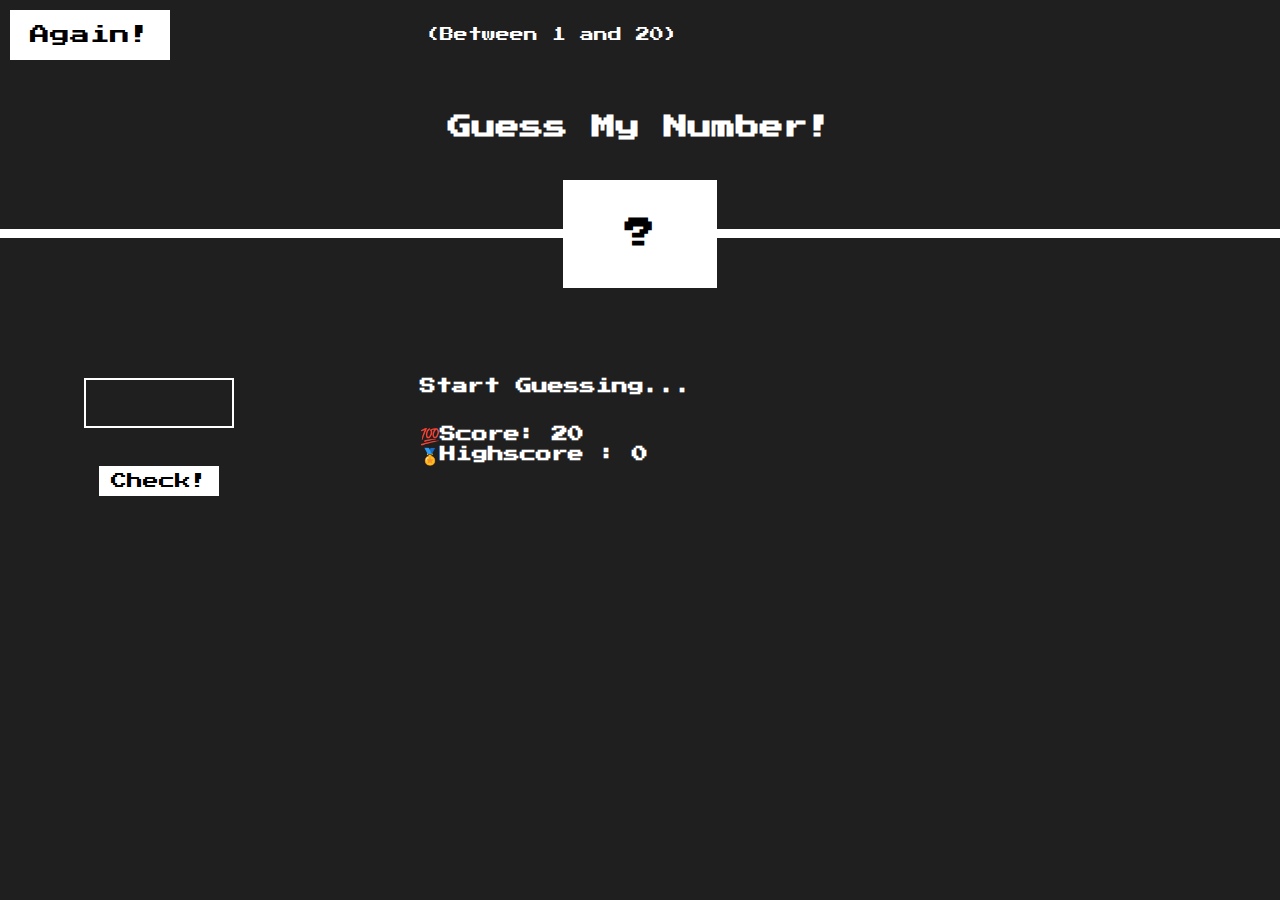
<file: Guess My Number/index.html>
<!DOCTYPE html>
<html lang="en">
  <head>
    <meta charset="UTF-8" />
    <meta name="viewport" content="width=device-width, initial-scale=1.0" />
    <title>Guess My Number</title>
    <link rel="stylesheet" href="style.css" />
  </head>
  <body>
    <div class="container">
      <div class="topbar">
        <button class="again">Again!</button>
        <p>(Between 1 and 20)</p>
      </div>

      <div class="header">
        <h2>Guess My Number!</h2>
      </div>
      <div class="separator">
        <div class="random-no-box">
          <h2 class="question">?</h2>
        </div>
      </div>
      <div class="user-space">
        <div class="user-guess-box">
          <input id="user-guess" type="number" />
          <button>Check!</button>
        </div>
        <div class="scoreboard">
          <h4 id="results">Start Guessing...</h4>
          <br />
          <br />
          <h4 id="scores">💯Score: <span class="score">20</span></h4>
          <h4>🏅Highscore : <span class="hscore">0</span></h4>
        </div>
      </div>
    </div>
    <script src="script.js"></script>
  </body>
</html>
</file>
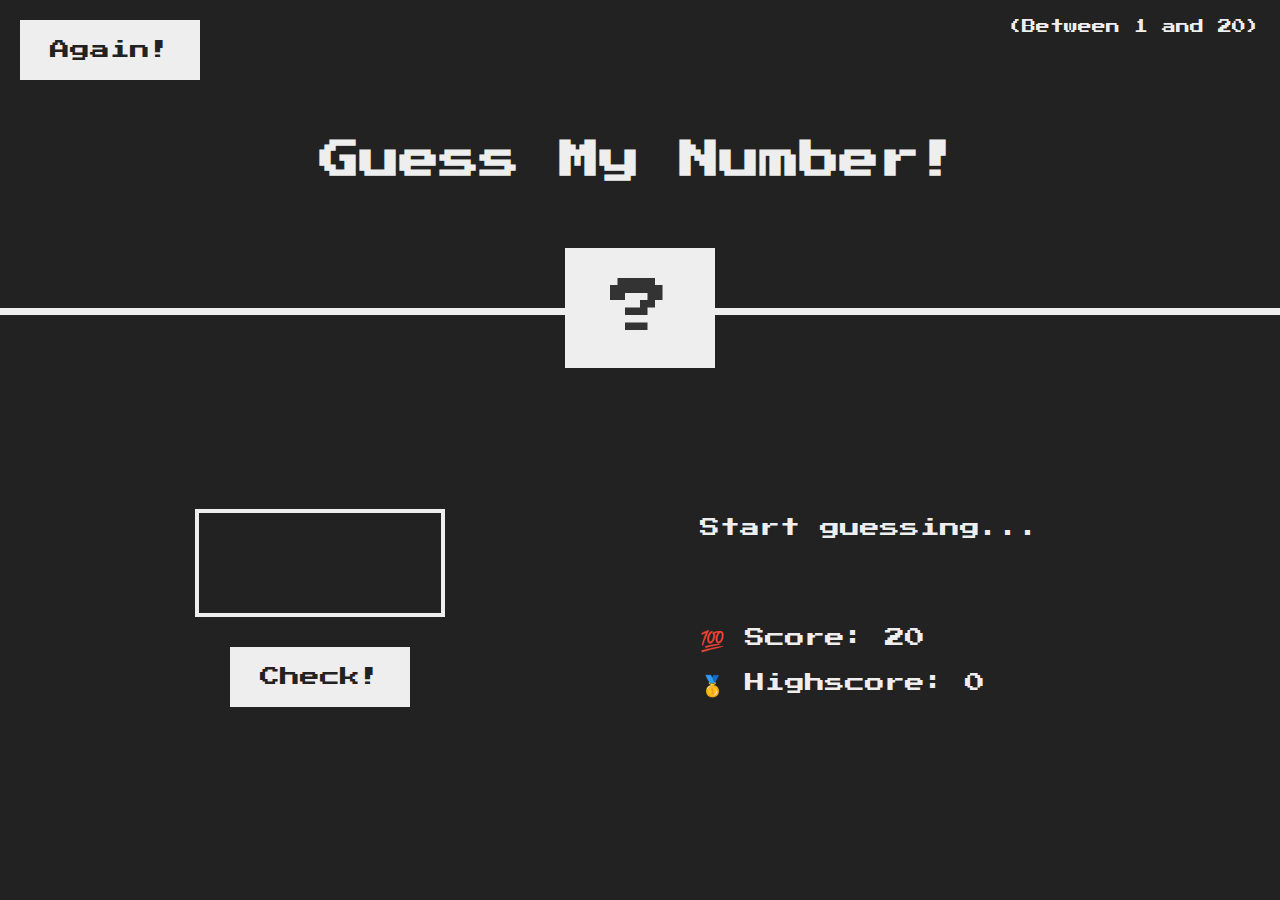
<file: Guess My Number/05-Guess-My-Number/final/index.html>
<!DOCTYPE html>
<html lang="en">
  <head>
    <meta charset="UTF-8" />
    <meta name="viewport" content="width=device-width, initial-scale=1.0" />
    <meta http-equiv="X-UA-Compatible" content="ie=edge" />
    <link rel="stylesheet" href="style.css" />
    <title>Guess My Number!</title>
  </head>
  <body>
    <header>
      <h1>Guess My Number!</h1>
      <p class="between">(Between 1 and 20)</p>
      <button class="btn again">Again!</button>
      <div class="number">?</div>
    </header>
    <main>
      <section class="left">
        <input type="number" class="guess" />
        <button class="btn check">Check!</button>
      </section>
      <section class="right">
        <p class="message">Start guessing...</p>
        <p class="label-score">💯 Score: <span class="score">20</span></p>
        <p class="label-highscore">
          🥇 Highscore: <span class="highscore">0</span>
        </p>
      </section>
    </main>
    <script src="script.js"></script>
  </body>
</html>
</file>
<file: Guess My Number/style.css>
@import url("https://fonts.googleapis.com/css2?family=Press+Start+2P&display=swap");

* {
  margin: 0;
  padding: 0;
  box-sizing: border-box;
  font-family: "Press Start 2P", system-ui;
}

body {
  background-color: #1f1f1f;
  height: 100vh;
}

.container {
  display: flex;
  flex-direction: column;
}

.topbar {
  height: 50px;
  margin: 10px;
  display: flex;
  flex-direction: row;
}

.topbar button {
  height: 50px;
  width: 160px;
  font-size: 20px;
  background: #fff;
  border: 0;
}

.topbar p {
  /* background-color: #9e4b4b; */
  display: flex;
  align-items: center;
  justify-content: center;
  color: white;
  font-size: 14px;
  position: relative;
  margin-left: 20vw;
}

.header h2 {
  color: #fff;
  justify-content: center;
  display: flex;
  margin-top: 5vh;
}
.separator {
  background-color: #fff;
  height: 1vh;
  margin-top: 10vh;
  margin-bottom: 10vh;
  align-items: center;
  justify-content: center;
  display: flex;
}
.random-no-box {
  display: flex;
  align-items: center;
  justify-content: center;
  background-color: #fff;
  width: 12vw;
  height: 12vh;
  font-size: 20px;
  transition: 0.1s;
}
.random-no-box h2 {
  font-size: 30px;
}
.user-space {
  display: flex;
  flex-direction: row;
  margin: 20px;
  margin-top: 50px;
}
.user-guess-box {
  margin-right: 15%;
  display: flex;
  flex-direction: column;
  justify-content: center;
  align-items: center;
  margin-left: 5vw;
}
.user-guess-box input {
  display: flex;
  text-align: center;
  width: 150px;
  height: 50px;
  background: transparent;
  border: 2px solid #fff;
  margin-bottom: 3vw;
  color: #fff;
  font-size: 20px;
}

.user-guess-box button {
  height: 30px;
  width: 120px;
  font-size: 16px;
  background: #fff;
  border: 0;
}
.scoreboard {
  color: #fff;
}
</file>
<file: Guess My Number/05-Guess-My-Number/final/style.css>
@import url('https://fonts.googleapis.com/css?family=Press+Start+2P&display=swap');

* {
  margin: 0;
  padding: 0;
  box-sizing: inherit;
}

html {
  font-size: 62.5%;
  box-sizing: border-box;
}

body {
  font-family: 'Press Start 2P', sans-serif;
  color: #eee;
  background-color: #222;
  /* background-color: #60b347; */
}

/* LAYOUT */
header {
  position: relative;
  height: 35vh;
  border-bottom: 7px solid #eee;
}

main {
  height: 65vh;
  color: #eee;
  display: flex;
  align-items: center;
  justify-content: space-around;
}

.left {
  width: 52rem;
  display: flex;
  flex-direction: column;
  align-items: center;
}

.right {
  width: 52rem;
  font-size: 2rem;
}

/* ELEMENTS STYLE */
h1 {
  font-size: 4rem;
  text-align: center;
  position: absolute;
  width: 100%;
  top: 52%;
  left: 50%;
  transform: translate(-50%, -50%);
}

.number {
  background: #eee;
  color: #333;
  font-size: 6rem;
  width: 15rem;
  padding: 3rem 0rem;
  text-align: center;
  position: absolute;
  bottom: 0;
  left: 50%;
  transform: translate(-50%, 50%);
}

.between {
  font-size: 1.4rem;
  position: absolute;
  top: 2rem;
  right: 2rem;
}

.again {
  position: absolute;
  top: 2rem;
  left: 2rem;
}

.guess {
  background: none;
  border: 4px solid #eee;
  font-family: inherit;
  color: inherit;
  font-size: 5rem;
  padding: 2.5rem;
  width: 25rem;
  text-align: center;
  display: block;
  margin-bottom: 3rem;
}

.btn {
  border: none;
  background-color: #eee;
  color: #222;
  font-size: 2rem;
  font-family: inherit;
  padding: 2rem 3rem;
  cursor: pointer;
}

.btn:hover {
  background-color: #ccc;
}

.message {
  margin-bottom: 8rem;
  height: 3rem;
}

.label-score {
  margin-bottom: 2rem;
}
</file>
